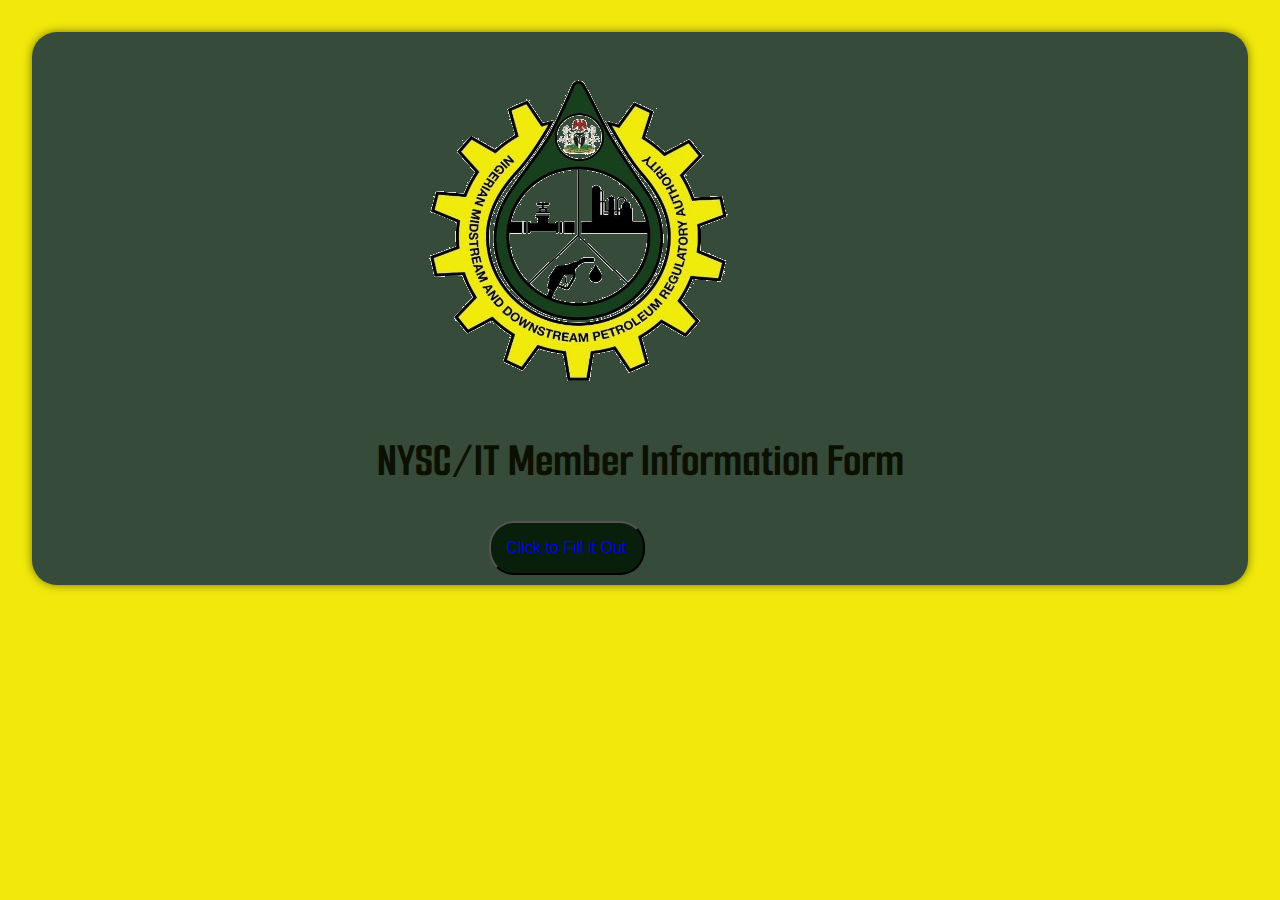
<file: index.html>
<!DOCTYPE html>
<html lang="en">
  <head>
    <meta charset="UTF-8" />
    <meta name="viewport" content="width=device-width, initial-scale=1.0" />
    <link rel="stylesheet" href="styles/main.css" />
    <title>NMDPRA - NYSC/IT Form</title>
  </head>
  <body>
    <header>
      <main>
        <img src="sources/img/nmdpraLogo.png" alt="" />
        <h1>NYSC/IT Member Information Form</h1>

        <button class="btn"><a href="home.html">Click to Fill it Out</a></button>
      </main>
    </header>
  </body>
</html>
</file>
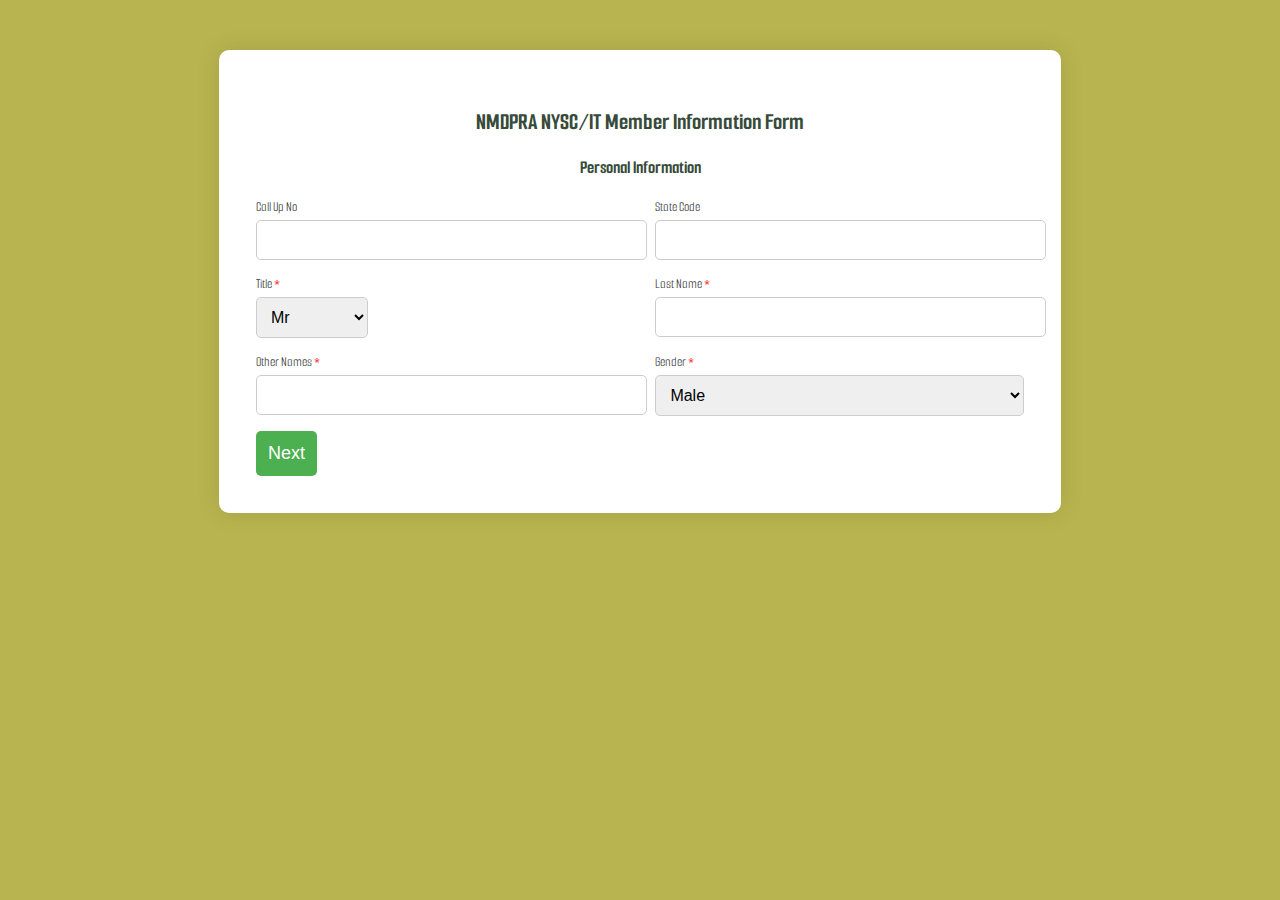
<file: home.html>
<!DOCTYPE html>
<html lang="en">
  <head>
    <meta charset="UTF-8" />
    <meta name="viewport" content="width=device-width, initial-scale=1.0" />
    <link rel="stylesheet" href="styles/home.css" />
    <title>NMDPRA NYSC/IT Member Info</title>
  </head>
  <body>
    <div class="container">
      <h2>NMDPRA NYSC/IT Member Information Form</h2>
      <form id="multiStepForm">
        <!-- Step 1 -->
        <div class="step active">
          <h3>Personal Information</h3>

          <div class="form-group-inline">
            <div class="form-group">
              <label for="callup">Call Up No</label>
              <input type="text" id="callup" name="callup" />
            </div>

            <div class="form-group">
              <label for="stateCode">State Code</label>
              <input type="text" id="lastname" name="lastname" />
            </div>
          </div>

          <div class="form-group-inline">
            <div class="form-group">
              <label for="title">Title <span>*</span></label>
              <select id="title" name="title" required>
                <option value="Mr">Mr</option>
                <option value="Ms">Ms</option>
                <option value="Mrs">Mrs</option>
                <option value="Dr">Dr</option>
                <option value="Dr">Malam</option>
                <option value="Dr">Sheikh</option>
              </select>
            </div>

            <div class="form-group">
              <label for="lastname">Last Name <span>*</span></label>
              <input type="text" id="lastname" name="lastname" required />
            </div>
          </div>

          <div class="form-group-inline">
            <div class="form-group">
              <label for="othernames">Other Names <span>*</span></label>
              <input type="text" id="othernames" name="othernames" required />
            </div>
            <div class="form-group">
              <label for="gender">Gender <span>*</span></label>
              <select id="gender" name="gender" required>
                <option value="Male">Male</option>
                <option value="Female">Female</option>
              </select>
            </div>
          </div>

          <button type="submit" onclick="nextStep()" class="nextBtn">Next</button>
        </div>

        <!-- Step 2 -->
        <div class="step">
          <h3>Banking Information</h3>

          <div class="form-group-inline">
            <div class="form-group">
              <label for="bank">Bank</label>
              <input type="text" id="bank" name="bank" />
            </div>
            <div class="form-group">
              <label for="account_number">Account Number</label>
              <input type="text" id="account_number" name="account_number" />
            </div>
          </div>

          <div class="form-group-inline">
            <div class="form-group">
              <label for="account_type">Account Type </label>
              <input type="text" id="account_type" name="account_type" />
            </div>
            <div class="form-group">
              <label for="account_type">Account Name</label>
              <input type="text" id="account_type" name="account_type" />
            </div>
          </div>
          <div class="form-group-inline">
            <div class="form-group">
              <label for="employment_date">Start Date <span>*</span></label>
              <input type="date" id="employment_date" name="employment_date" required />
            </div>
            <div class="form-group">
              <label for="employment_date">Finish Date <span>*</span></label>
              <input type="date" id="employment_date" name="employment_date" required />
            </div>
          </div>

          <button type="button" onclick="prevStep()">Previous</button>
          <button type="submit" onclick="nextStep() " class="nextBtn">Next</button>
        </div>

        <!-- Step 3 -->
        <div class="step">
          <h3>Institution Information</h3>

          <div class="form-group-inline">
            <div class="form-group">
              <label for="institution">Name of Institution <span>*</span></label>
              <input type="text" id="bank" name="institution" required />
            </div>
            <div class="form-group">
              <label for="course">Course of Study <span>*</span></label>
              <input type="text" id="course" name="course" required />
            </div>
          </div>

          <div class="form-group-inline">
            <div class="form-group">
              <label for="account_type">Faculty <span>*</span></label>
              <input type="text" id="account_type" name="account_type" required />
            </div>
          </div>

          <button type="button" onclick="prevStep()">Previous</button>
          <button type="submit" onclick="nextStep() " class="nextBtn">Next</button>
        </div>

        <!-- Step 4 -->
        <div class="step">
          <h3>Next of Kin Information</h3>

          <div class="form-group">
            <label for="next_of_kin">Next of Kin <span>*</span></label>
            <input type="text" id="next_of_kin" name="next_of_kin" required />
          </div>

          <div class="form-group-inline">
            <div class="form-group">
              <label for="next_of_kin_address">Next of Kin Address <span>*</span></label>
              <input type="text" id="next_of_kin_address" name="next_of_kin_address" required />
            </div>
            <div class="form-group">
              <label for="relationship">Relationship <span>*</span></label>
              <input type="text" id="relationship" name="relationship" required />
            </div>
          </div>

          <div class="form-group-inline">
            <div class="form-group">
              <label for="next_of_kin_contact">Next of Kin Contact Number <span>*</span></label>
              <input type="text" id="next_of_kin_contact" name="next_of_kin_contact" required />
            </div>
            <div class="form-group">
              <label for="next_of_kin_email">Next of Kin Email</label>
              <input type="email" id="next_of_kin_email" name="next_of_kin_email" />
            </div>
          </div>

          <button type="button" onclick="prevStep()">Previous</button>
          <button type="submit">Submit</button>
        </div>
      </form>
    </div>

    <script src="script/main.js"></script>
  </body>
</html>
</file>
<file: styles/main.css>
@import url("https://fonts.googleapis.com/css2?family=Smooch+Sans:wght@100..900&display=swap");

* body {
  margin: 0;
  padding: 0;
  font-family: "Smooch Sans", serif;
  font-optical-sizing: auto;
  font-style: normal;
  box-sizing: border-box;
  background-color: #f1e90c;
}
a {
  text-decoration: none;
}
h1 {
  font-size: 3rem;
  color: #0c1000;
  text-align: center;
}
header {
  display: flex;
  align-items: center;
  justify-content: center;
  margin: 2rem;
  padding: 0.6rem;
  font-size: 16px;
  color: #0c1000;
  border-radius: 25px;
  background-color: #374b3a;
  box-shadow: 0 0 10px rgba(0, 0, 0, 0.5);
  align-items: center;
  animation: swipe__up 2s;
  transition: all 0.3s ease;
}

header .btn {
  margin: 0 7rem;
  padding: 1rem;
  font-size: 1rem;
  border-radius: 25px;
  cursor: pointer;
  background-color: #071f0b;
}
@keyframes swipe__up {
  0% {
    transform: translateY(100%);
    opacity: 0;
  }
  100% {
    transform: translateY(0);
    opacity: 1;
  }
}

header .btn:hover {
  background-color: #0c1000;
  transition: all 0.3s ease;
}
.animation {
  animation: swipe__up 2s;
  transition: all 0.3s ease;
}
</file>
<file: styles/home.css>
@import url("https://fonts.googleapis.com/css2?family=Smooch+Sans:wght@100..900&display=swap");

body {
  font-family: "Smooch Sans", serif;
  background-color: #b8b44f;
  margin: 0;
  padding: 0;
}
.container {
  width: 60%;
  margin: 50px auto;
  background-color: #fff;
  padding: 37px;
  border-radius: 10px;
  box-shadow: 0 0 25px rgba(0, 0, 0, 0.1);
}
h2,
h3 {
  text-align: center;
  color: #374b3a;
}
.form-group {
  display: flex;
  flex-direction: column;
  margin-bottom: 15px;
}
label {
  font-size: 14px;
  margin-bottom: 5px;
  color: #333;
}
input[type="text"],
input[type="email"],
input[type="date"],
input[type="number"],
select {
  padding: 10px;
  font-size: 16px;
  border: 1px solid #ccc;
  border-radius: 5px;
  width: 100%;
}

select[name="title"] {
  width: 7rem;
}

span {
  font-size: 0.8rem;
  color: red;
  font-weight: 900;
}
.form-group-inline {
  display: flex;
  justify-content: space-between;
}
.form-group-inline .form-group {
  flex: 0 0 48%;
}

button {
  padding: 12px;
  font-size: 18px;
  background-color: #4caf50;
  color: white;
  border: none;
  border-radius: 5px;
  cursor: pointer;
}
button:hover {
  background-color: #4c7c4f;
  transition: all 0.4s ease;
}
.step {
  display: none;
}
.step.active {
  display: block;
}
</file>
